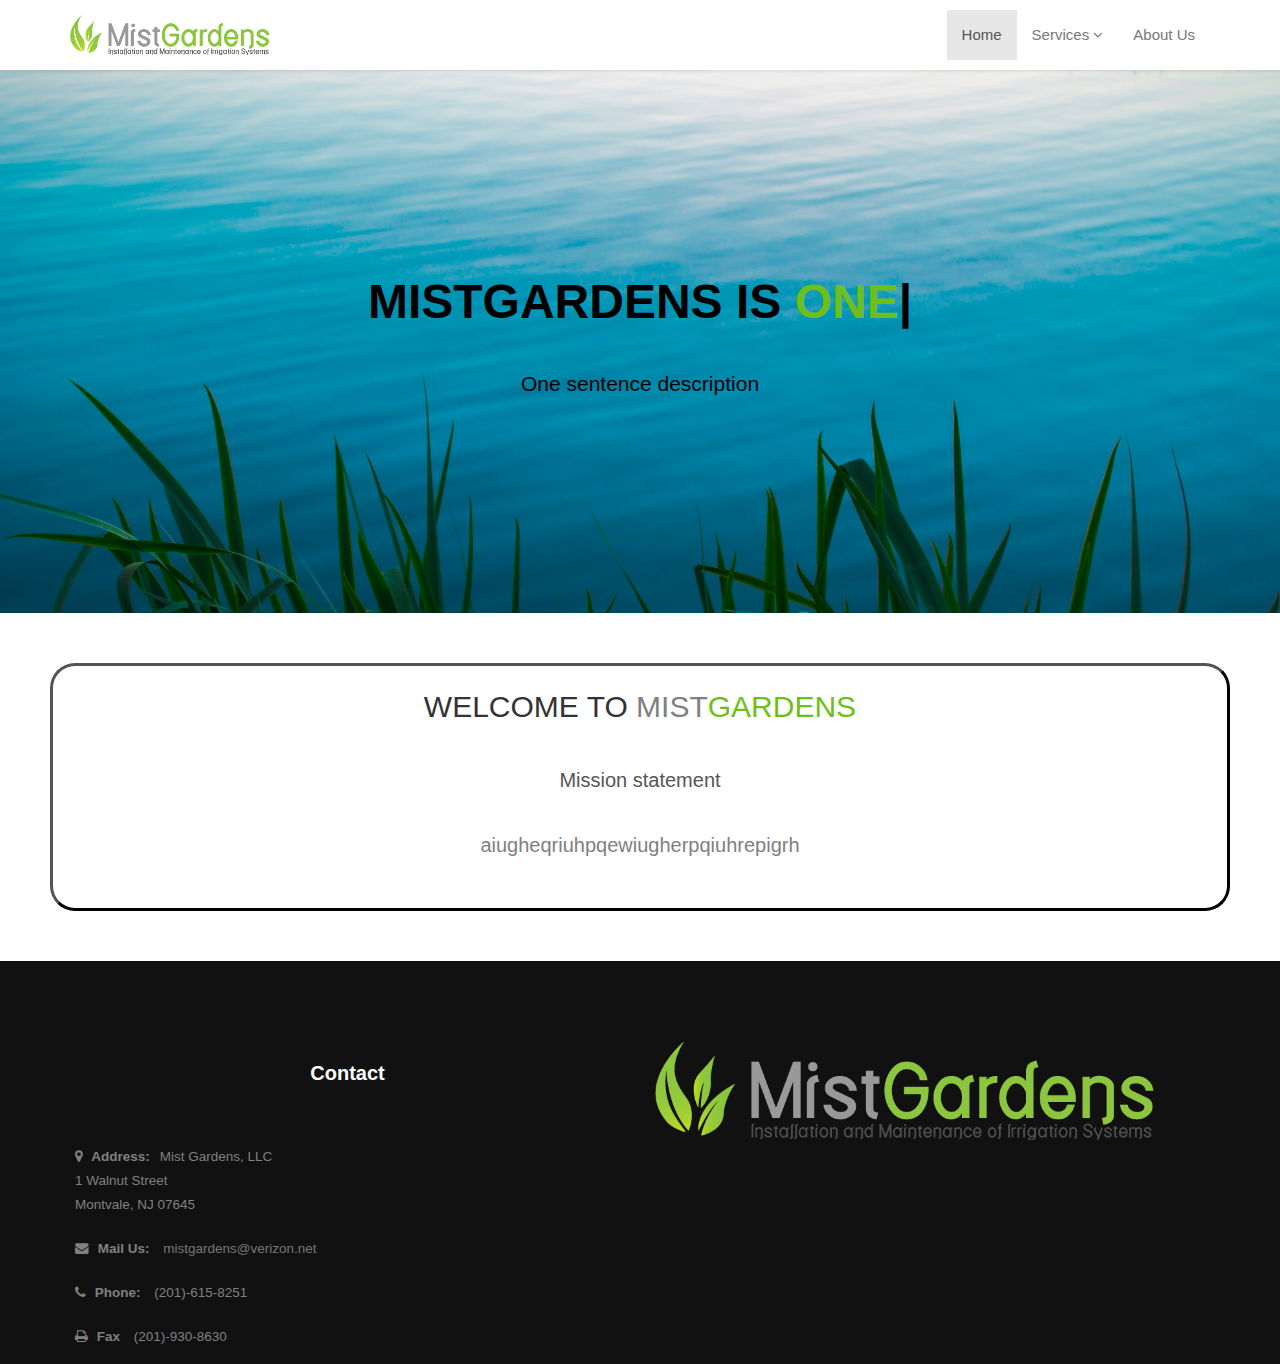
<file: index.html>
<!DOCTYPE html>
<html lang="en">
  <head>
    <meta charset="utf-8">
    <meta http-equiv="X-UA-Compatible" content="IE=edge">
    <meta name="viewport" content="width=device-width, initial-scale=1">
    <title>MistGardens</title>

    <!-- Bootstrap -->
    <link href="/Vendor/bootstrap/css/bootstrap.min.css" rel="stylesheet">
	<link href="/style.css" rel="stylesheet">
	<link href="/Vendor/font-awesome/css/font-awesome.min.css" rel="stylesheet">
	<!-- HTML5 shim and Respond.js for IE8 support of HTML5 elements and media queries -->
    <!-- WARNING: Respond.js doesn't work if you view the page via file:// -->
    <!--[if lt IE 9]>
      <script src="https://oss.maxcdn.com/html5shiv/3.7.2/html5shiv.min.js"></script>
      <script src="https://oss.maxcdn.com/respond/1.4.2/respond.min.js"></script>
    <![endif]-->
  </head>
    <body>
   <!--nav bar-->
		<div class="navbar navbar-default" role="navigation">
            <div class="container">
                <div class="navbar-header">
                    <button type="button" class="navbar-toggle" data-toggle="collapse" data-target=".navbar-collapse">
                        <span class="sr-only">Toggle navigation</span>
                        <span class="icon-bar"></span>
                        <span class="icon-bar"></span>
                        <span class="icon-bar"></span>
                    </button>
                    <a class="navbar-brand" href="index.html"><img src="/img/logo.png"></a>
                </div>
                <div class="navbar-collapse collapse">
                    <ul class="nav navbar-nav navbar-right">
                         <li class="dropdown active ">
						  <a href="index.html">Home</a>
                        </li>
                        <!--menu home li end here-->
                        <li class="dropdown">
                            <a href="#" class="dropdown-toggle " data-toggle="dropdown">Services <i class="fa fa-angle-down"></i></a>
                            <ul class="dropdown-menu multi-level" role="menu">
                                <li class="dropdown-submenu">
                                    <a tabindex="-1" href="#">Irrigation Systems</a>
                                    <ul class="dropdown-menu">
										<li><a href="comres.html">Installation</a></li>
										<li><a href="mainten.html">Maintenance</a></li>
                                        <li><a href="backpro.html">Backflow Protection</a></li>
                                    </ul>
                                </li>
								<li><a href="landlight.html">Landscape Lighting</a></li>
							</ul>
						</li>
                        <!--menu Portfolio li end here-->
                        <li class="dropdown">
                            <a href="about.html">About Us</a>
                        </li>
                    </ul>
                </div><!--/.nav-collapse -->
            </div><!--container-->
        </div><!--navbar-default-->
		
		<!--parallax background no slider-->
        <section id="home-parallax" class="parallax" data-stellar-background-ratio="0.5">
            <div class="container text-center">
              <h1 class="typed-text">MistGardens is 
                    <span class="element" data-elements="One, Two, Three, Four"></span>
                </h1>
                <p class="lead"><span class="black">One sentence description</span></p>
            </div>
        </section><!--parallax-background-->
		<!--text below parallax-->
		<div class="container-other">
            <div class="row">
                <div class="col-sm-8 col-sm-offset-2">
                    <div class="center-heading">
                        <h2>Welcome to <span class="gray">Mist</span><span class="green">Gardens</span></h2>
                        <p class="sub-text">
                            Mission statement
                        </p>
						<p> aiugheqriuhpqewiugherpqiuhrepigrh </p>
                    </div>
                </div>
            </div>
		</div>
		
		<!--footer-->
		<footer id="footer">
            <div class="container">
				<div class="row">
					<div class="col-sm-6">
						<div class="footer-col">
							<h3>Contact</h3>
							<ul class="list-unstyled contact">
								<li><p><strong><i class="fa fa-map-marker"></i> Address:</strong>Mist Gardens, LLC <br> 1 Walnut Street</br>Montvale, NJ 07645</br></p></li> 
								<li><p><strong><i class="fa fa-envelope"></i> Mail Us:</strong> <a href="#">mistgardens@verizon.net</a></p></li>
								<li> <p><strong><i class="fa fa-phone"></i> Phone:</strong> (201)-615-8251</p></li>
								<li> <p><strong><i class="fa fa-print"></i> Fax</strong> (201)-930-8630</p></li>
							</ul>
						</div>                        
					</div>
					<div class="col-sm-6">
						<img src="img/logo.png" / width="500px">
					</div>
				</div>
			</div>
		</footer>
		
		<!-- jQuery (necessary for Bootstrap's JavaScript plugins) -->
    <script src="https://ajax.googleapis.com/ajax/libs/jquery/1.11.3/jquery.min.js"></script>
    <!-- Include all compiled plugins (below), or include individual files as needed -->
    <script src="/Vendor/bootstrap/js/bootstrap.min.js"></script>
	
	<script src="/Vendor/js/jquery.stellar.min.js" type="text/javascript"></script>

	<script src="/Vendor/js/typed.js" type="text/javascript"></script>
        <script type="text/javascript">
            /* Typed
                ================================================== */
                $(".element").each(function(){
                    var $this = $(this);
                    $this.typed({
                    strings: $this.attr('data-elements').split(','),
                    typeSpeed: 100, // typing speed
                    backDelay: 3000 // pause before backspacing
                    });
                });
				
				$(document).ready(function () {
					$(window).stellar({
						horizontalScrolling: false,
						responsive: true/*,
						 scrollProperty: 'scroll',
						 parallaxElements: false,
						 horizontalScrolling: false,
						 horizontalOffset: 0,
						 verticalOffset: 0*/
					});
				});
        </script>
</body>
  </html>
</file>
<file: style.css>
body {
  -webkit-font-smoothing: antialiased;
  -webkit-text-size-adjust: 100%;
  -ms-text-size-adjust: 100%;
  color: #999;
  font-weight: 400;
  font-size: 15px;
  line-height: 26px;
  background-color: #fff;
  font-family: "Source Sans Pro", sans-serif;
}

input,
button,
select,
textarea, label {
  font-family: "Source Sans Pro", sans-serif;
  font-size: 14px;
  font-weight: 400;
}

a {
  color: #333;
  -moz-transition: all 200ms ease-in;
  -o-transition: all 200ms ease-in;
  -webkit-transition: all 200ms ease-in;
  transition: all 200ms ease-in;
}

.container-other{
	border-style: outset;
	border-color: black;
	border-radius: 25px;
	margin: 50px;
}

.black {
	color:black;
}
.gray {
	color:gray;
}

.green {
	color:#6DBF19;
}

/* Headings */
h1, h2, h3, h4, h5, h6 {
  color: #060606;
  font-weight: 700;
  margin: 0;
  font-family: "Source Sans Pro", sans-serif;
  text-align: center;
  padding: 20px
}

h1 {
  font-size: 3.2em;
  line-height: 44px;
  margin: 0 0 44px 0;
}

h2 {
  font-size: 2.6em;
  font-weight: 700;
  line-height: 42px;
  margin: 0 0 32px 0;
  color: #6DBF19
}

h3 {
  font-size: 1.8em;
  font-weight: 500;
  letter-spacing: normal;
  line-height: 24px;
  margin-bottom: 15px;
}

/*parahraphs*/
p {
  color: #555;
  line-height: 24px;
  margin: 0 0 20px;
  padding: 5px;
  color: gray;
}

p.sub-text {
  font-style: normal;
  font-size: 16px;
  line-height: 29px;
  font-weight: 300;
  color: #555;
}

/*******section heading**********/
.center-heading {
  text-align: center;
  margin-bottom: 40px;
}

.center-heading h2 {
  margin-bottom: 0;
  font-weight: 400;
  text-transform: uppercase;
  letter-spacing: 0px;
  color: #333;
  font-size: 30px;
}

.center-heading p {
  font-size: 20px;
  line-height: 35px;
}

.center-heading h2 strong {
  font-weight: 700;
}

.center-line {
  display: inline-block;
  width: 70px;
  height: 1px;
  border-top: 1px solid #bbb;
  /* border-bottom: 1px solid $skincolor; */
  margin: auto;
}

.center-heading p {
  margin-top: 10px;
}

.overflow-hidden {
  overflow: hidden;
}

/*margin*/
.margin30 {
  margin-bottom: 30px;
}

/*buttons*/
.btn {
  font-weight: 600;
  letter-spacing: 0px;
  -webkit-border-radius: 2px;
  -moz-border-radius: 2px;
  -ms-border-radius: 2px;
  border-radius: 2px;
  font-size: 14px;
  text-transform: uppercase;
}

.btn-lg {
  padding: 14px 28px 13px 28px;
  font-size: 13px;
}

.btn:focus, .btn:hover {
  outline: 0;
  color: #fff;
}

.border-white {
  border: 1px solid #fff;
  color: #fff;
}

.border-white:hover {
  background-color: #fff;
  border-color: #fff;
  color: #000;
}

/*navbar*/
.navbar-default {
  border: none;
  -webkit-border-radius: 0px;
  -moz-border-radius: 0px;
  -ms-border-radius: 0px;
  border-radius: 0px;
  margin-bottom: 0;
  width: 100%;
  min-height: 70px;
  padding: 10px 0;
  -webkit-box-shadow: rgba(0, 0, 0, 0.11765) 0px 1px 3px;
  -moz-box-shadow: rgba(0, 0, 0, 0.11765) 0px 1px 3px;
  -ms-box-shadow: rgba(0, 0, 0, 0.11765) 0px 1px 3px;
  box-shadow: rgba(0, 0, 0, 0.11765) 0px 1px 3px;
  background-color: rgba(255, 255, 255, 0.9);
  clear: both;
  -moz-transition: all 0.4s ease-in-out;
  -o-transition: all 0.4s ease-in-out;
  -webkit-transition: all 0.4s ease-in-out;
  transition: all 0.4s ease-in-out;
}

.navbar-brand img {
    width: 200px;
    height: auto;
}

.navbar-brand {
  font-weight: 700;
  color: #000 !important;
  font-size: 30px;
  line-height: 20px;
  font-style: normal;
  text-transform: uppercase;
  padding:5px 15px
}

.navbar .dropdown-menu {
  padding: 0px;
  margin: 0;
  min-width: 200px;
  background-color: #fff;
  border: 0;
  -webkit-border-radius: 0px;
  -moz-border-radius: 0px;
  -ms-border-radius: 0px;
  border-radius: 0px;
  -webkit-box-shadow: none;
  -moz-box-shadow: none;
  -ms-box-shadow: none;
  box-shadow: none;
  border: 1px solid #eee;
}

.navbar .dropdown-menu li a {
  color: #777;
  font-size: 14px;
  font-weight: 400;
  border-bottom: 1px solid #f5f5f5;
  padding: 6px 16px;
  line-height: 1.42857143;
  text-transform: capitalize;
}

.dropdown-menu .label {
  margin-top: 6px;
}

.navbar .dropdown-menu li a:hover {
  background-color: #f5f5f5;
}

/*submenu*/

.dropdown-submenu {
  position: relative;
}

.dropdown-submenu > .dropdown-menu {
  top: -2px;
  left: 100%;
  margin-top: 0px;
  margin-left: 0px;
  -webkit-border-radius: 0px;
  -moz-border-radius: 0px;
  -ms-border-radius: 0px;
  border-radius: 0px;
}

.dropdown-submenu:hover > .dropdown-menu {
  display: block;
}

.dropdown-submenu > a:after {
  top: 7px;
  right: 9px;
  font-size: 11px;
  content: "\f105";
  position: absolute;
  font-weight: normal;
  display: inline-block;
  font-family: FontAwesome;
}

.dropdown-submenu.pull-left {
  float: none;
}

.dropdown-submenu.pull-left > .dropdown-menu {
  left: -100%;
  margin-left: 10px;
  -webkit-border-radius: 0px;
  -moz-border-radius: 0px;
  -ms-border-radius: 0px;
  border-radius: 0px;
}


/*footer*/
#footer {
  background: #111;
  font-size: 0.9em;
  padding: 80px 0 0;
  position: relative;
  clear: both;
}

.footer-col h3 {
  color: #fff;
  margin-bottom: 35px;
  font-size: 20px;
  text-transform: capitalize;
  font-weight: 600;
  font-style: normal;
}

.contact p {
  margin-bottom: 10px;
}

.contact strong {
  margin-right: 10px;
  font-weight: bold;
}

.contact strong i {
  margin-right: 5px;
}

.contact a {
  color: #777;
}

.contact a:hover {
  color: #32c5d2;
}

/*parallax*/
.parallax {
  background-position: 0 0;
  background-repeat: no-repeat;
  background-size: 100% auto;
  width: 100%;
  background-size: cover;
  background-attachment: fixed;
}

#home-parallax {
  background: url("/img/water-grass.jpg") no-repeat;
  padding: 190px 0;
  background-size:100%;
  background-repeat:no-repeat;
  height: 50%;
  width: 100%;
}

.parallax-buttons {
  display: block;
  text-align: center;
  margin-top: 20px;
  border-style:solid; 
  border-width:5px; 
  border-radius: 25px;
}

.parallax-buttons > a {
  display: inline-block;
  margin: 5px;
  border-style:solid; 
  border-width:5px; 
  border-radius: 25px;
}

h1.typed-text {
  color: black;
  text-transform: uppercase;
  margin-bottom: 20px;
  font-weight: 700;
}

.typed-text .element {
  color: #6DBF19;
}

#home-parallax p {
  color: #fff;
}

/*comres*/
#comres-parallax {
  background: url("/img/install-picture.jpeg") no-repeat;
  padding: 80px 0;
  background-size:100%;
  background-repeat:no-repeat;
  height: 100%;
  width: 100%;
}

#comres-parallax p {
  color: #fff;
}

/*mainten*/
#mainten-parallax {
  background: url("/img/mainten.jpeg") no-repeat;
  padding: 80px 0;
  background-size:100%;
  background-repeat:no-repeat;
  height: 50%;
  width: 100%;
}

#mainten-parallax p {
  color: #fff;
}

/*backpro*/
#backpro-parallax {
  background: url("/img/water-grass.jpg") no-repeat;
  padding: 190px 0;
  background-size:100%;
   background-repeat:no-repeat;
   height: 50%;
   width: 100%;
}

#backpro-parallax p {
  color: #fff;
}

/*landlight*/
#landlight-parallax {
  background: url("/img/landlight.jpeg") no-repeat;
  padding: 80px 0;
  background-size:100%;
  background-repeat:no-repeat;
  height: 50%;
  width: 100%;
}

#landlight-parallax p {
  color: #fff;
}

/*about*/
#about-parallax {
  background: url("/img/water-grass.jpg") no-repeat;
  padding: 190px 0;
  background-size:100%;
  background-repeat:no-repeat;
  height: 50%;
  width: 100%;
}

#about-parallax p {
  color: #fff;
}
</file>
